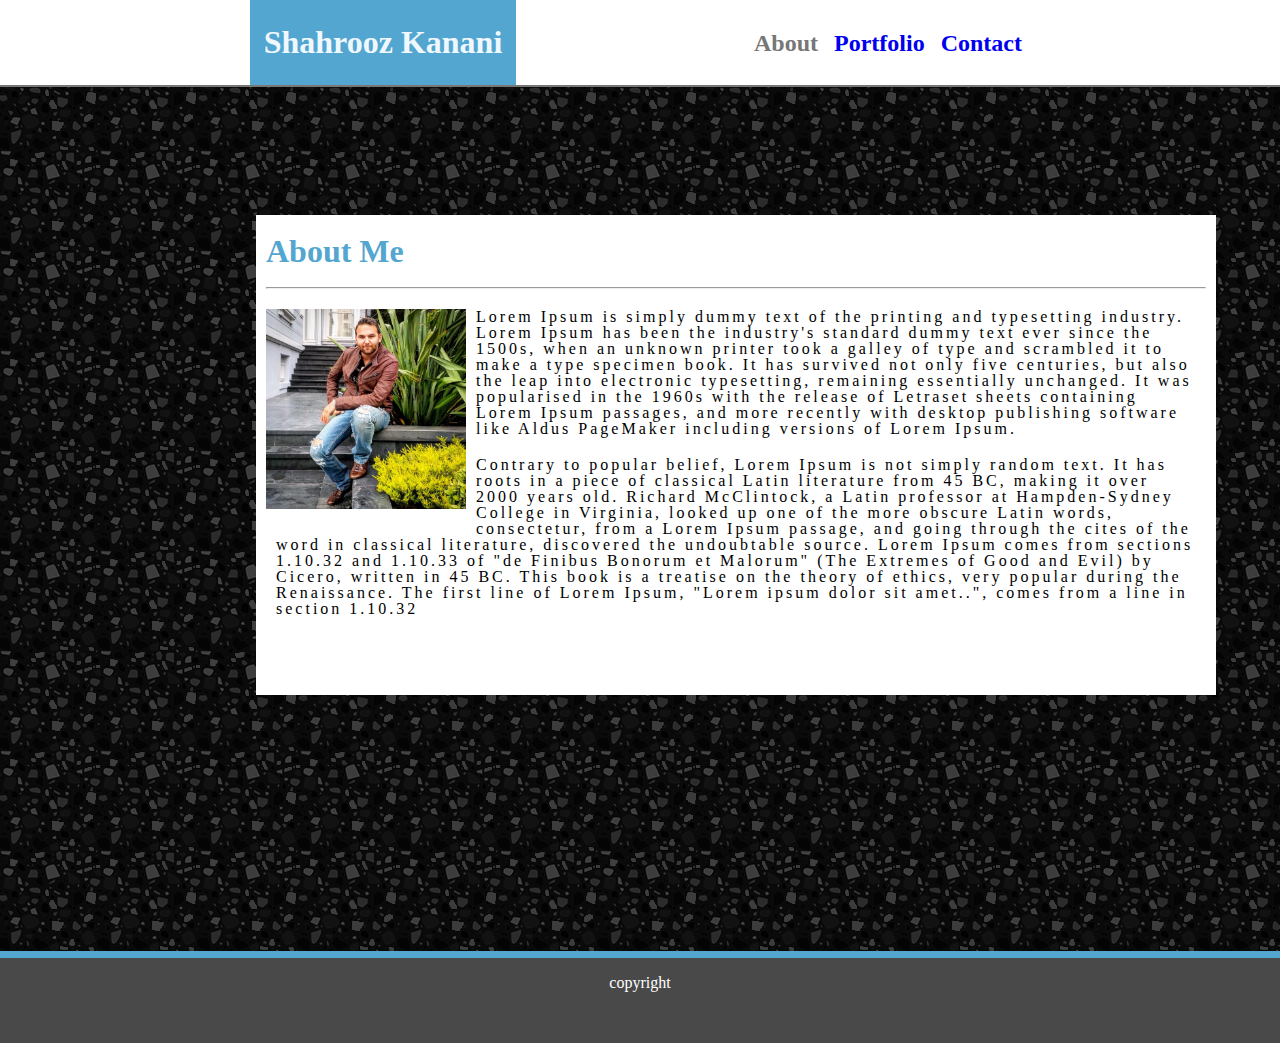
<file: index.html>
<!DOCTYPE html>
<html lang="en">
<head>
    <link rel="stylesheet" href="reset.css">
    <link rel="stylesheet" href="style.css">
    <meta charset="UTF-8">
    <meta name="viewport" content="width=device-width, initial-scale=1.0">
    <meta http-equiv="X-UA-Compatible" content="ie=edge">
    <title>About</title>
</head>
<body background="gray.png" >
 
    <nav>
        <ul>
            <li class="name"> Shahrooz Kanani</li>
            <li class="about"><a class="link" href="contact.html" style="text-decoration:none"> Contact</a></li>
            <li class="about"><a class="link" href="portfolio.html" style="text-decoration:none">Portfolio</a></li>
            <li class="about">About</li>
        </ul>
    </nav>
    <section>
        <h1>About Me</h1>
        <hr>
        <img src="shahrooz.jpg" height="200px" width="200px" alt="shahrooz">
        <p class="p1">
            Lorem Ipsum is simply dummy text of the printing and typesetting industry. Lorem Ipsum has been the industry's standard dummy text ever since the 1500s, when an unknown printer took a galley of type and scrambled it to make a type specimen book. It has survived not only five centuries, but also the leap into electronic typesetting, remaining essentially unchanged. It was popularised in the 1960s with the release of Letraset sheets containing Lorem Ipsum passages, and more recently with desktop publishing software like Aldus PageMaker including versions of Lorem Ipsum.
        </p>
        <P>
                Contrary to popular belief, Lorem Ipsum is not simply random text. It has roots in a piece of classical Latin literature from 45 BC, making it over 2000 years old. Richard McClintock, a Latin professor at Hampden-Sydney College in Virginia, looked up one of the more obscure Latin words, consectetur, from a Lorem Ipsum passage, and going through the cites of the word in classical literature, discovered the undoubtable source. Lorem Ipsum comes from sections 1.10.32 and 1.10.33 of "de Finibus Bonorum et Malorum" (The Extremes of Good and Evil) by Cicero, written in 45 BC. This book is a treatise on the theory of ethics, very popular during the Renaissance. The first line of Lorem Ipsum, "Lorem ipsum dolor sit amet..", comes from a line in section 1.10.32
        </P>
    </section>
    <footer>
        copyright
    </footer>
</body>
</html>
</file>
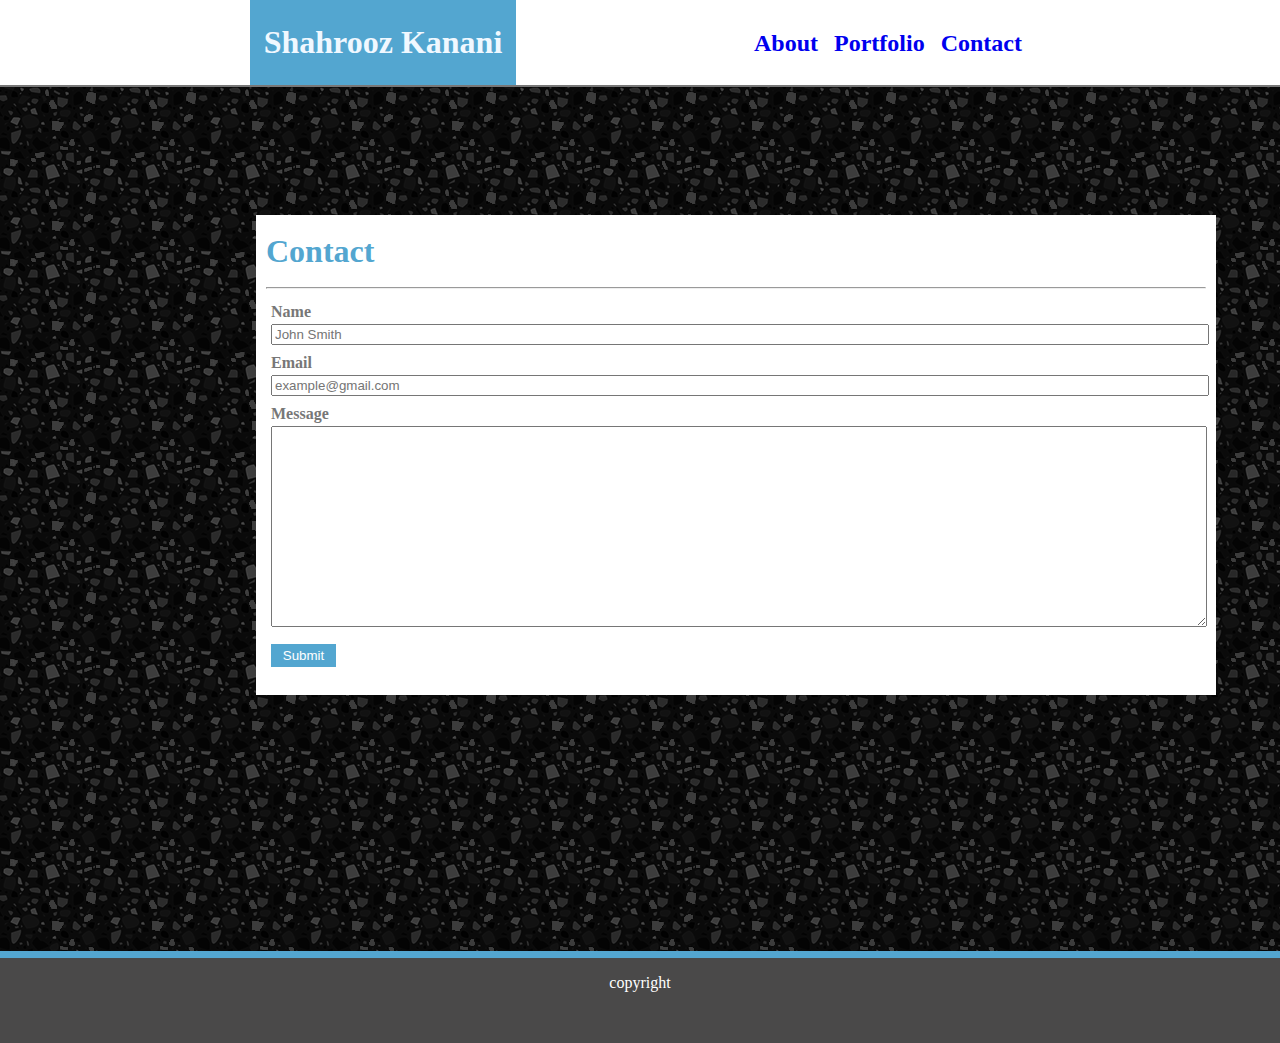
<file: contact.html>
<!DOCTYPE html>
<html lang="en">
<head>
    <meta charset="UTF-8">
    <meta name="viewport" content="width=device-width, initial-scale=1.0">
    <meta http-equiv="X-UA-Compatible" content="ie=edge">
    <link rel="stylesheet" href="reset.css">
    <link rel="stylesheet" href="style.css">
    <title>contact</title>
</head>
<body background="gray.png">
        <nav>
                <ul>
                    <li class="name"> Shahrooz Kanani</li>
                    <li class="about"><a class="link" href="contact.html" style="text-decoration:none"> Contact</a></li>
                    <li class="about"><a class="link" href="portfolio.html" style="text-decoration:none">Portfolio</a></li>
                    <li class="about"><a class="link" href="index.html" style="text-decoration:none">About</a></li>
                </ul>
            </nav>

            <section>
            <h1>Contact</h1>
            <hr>
            <form>
                    <h3>Name</h3>
                    <input placeholder="John Smith" type="text" name="name">
                    <br>
                    <h3>Email</h3>
                    <input placeholder="example@gmail.com" type="email" name="email">
                    <br>
                   <h3>Message</h3>
                    <textarea name="message" id="" cols="30" rows="13"></textarea>
                  <br>
                  <input id="submit" type="submit" value="Submit">
                </form>
        </section>
        <footer>
                copyright
            </footer>
</body>
</html>
</file>
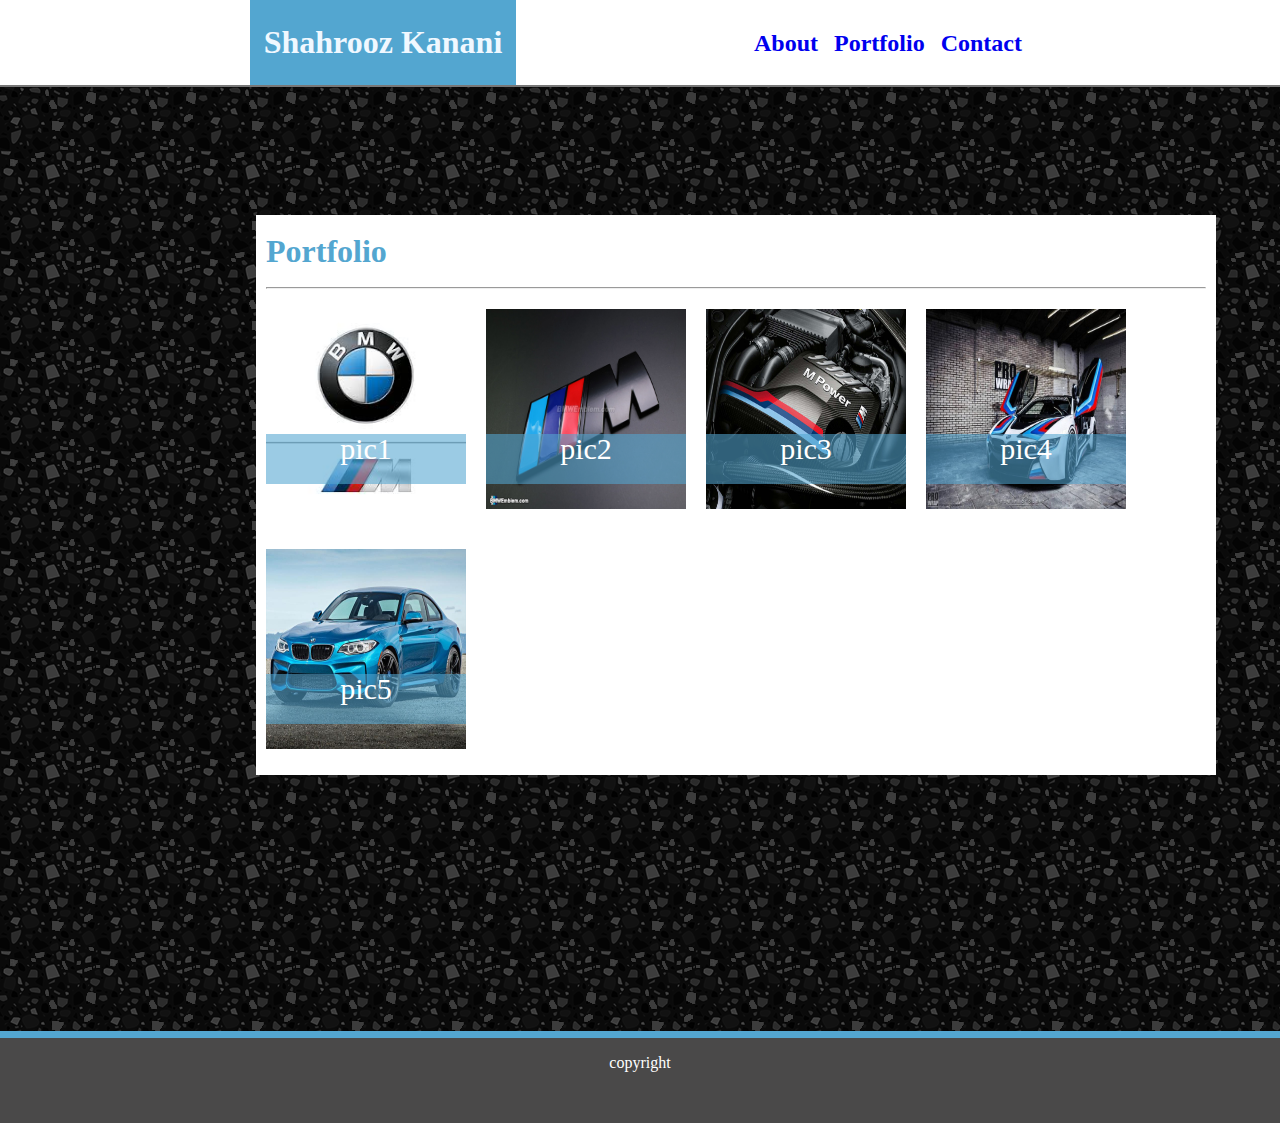
<file: portfolio.html>
<!DOCTYPE html>
<html lang="en">
<head>
    <link rel="stylesheet" href="reset.css">
    <link rel="stylesheet" href="style.css">
    <meta charset="UTF-8">
    <meta name="viewport" content="width=device-width, initial-scale=1.0">
    <meta http-equiv="X-UA-Compatible" content="ie=edge">
    <title>Portfolio</title>
</head>
<body>
    <body background="gray.png" >
 
        <nav>
            <ul>
                <li class="name"> Shahrooz Kanani</li>
                <li class="about"><a class="link" href="contact.html" style="text-decoration:none"> Contact</a></li>
                <li class="about"><a class="link" href="portfolio.html" style="text-decoration:none">Portfolio</a></li>
                <li class="about"><a href="index.html" style="text-decoration:none">About</a></li>
            </ul>
        </nav>
        <section id="port">
            <h1>Portfolio</h1>
            <hr>
         <div>
             <div class="imagediv">
                <img src="m3.jpg" width="200px" height="200px" alt="">
                 <div class="textdiv"> 
                     <h2>pic1</h2>
                 </div> 
             </div>
             <div class="image2">
                <img src="m5.jpg" width="200px" height="200px" alt="">
                <div class="text2"> 
                    <h2>pic2</h2>
                </div> 
             </div>
             <div class="image3">
                <img src="m2.jpg" width="200px" height="200px" alt="">
                <div class="text3"> 
                    <h2>pic3</h2>
                </div> 
             </div>
             <div class="image4">
                <img src="m4.jpg" width="200px" height="200px" alt="">
                <div class="text4"> 
                    <h2>pic4</h2>
                </div> 
             </div>
             <div class="image5">
             <img src="m1.jpg" width="200px" height="200px" alt="">
             <div class="text5"> 
                <h2>pic5</h2>
            </div> 
            </div>
         </div>
            
        </section>
        <footer>
            copyright
        </footer>
</body>
</html>
</file>
<file: style.css>
body{
    /* background:#c1c1c1; */
}
ul{
    background: #ffffff;
    color: #777777;
    /* padding: 30px 30px; */
   width: 100%;
   height: 85px;
    border-bottom: 2px solid #777777;
    position: relative;
}
.name{
    float: left;
    background:#53a6d0;
    color: aliceblue;
    height: 69px;
    width: 250px;
    text-align: center;
    line-height: 68px;
    font-weight: bold;
    font-size: 2em;
    position: relative;
    top:0px;
    left: 250px;
}
.about{
    float: right;
}
li{
    display: inline;
    padding: 8px;
    position: relative;
    top:23px;
    right:250px;
    font-weight: bold;
    font-size: 1.5em;
}
a:visited {
    color:#777777;
}
a:hover {
    color:#53a6d0;
}


section{
    width: 960px;
    height: 480px;
    margin:10% 20% 20% 20%;
    background-color: #ffffff;
}
h1{
    font-size: 2em;
    font-weight: bold;
    color:#53a6d0;
    padding: 20px 10px;
    /* border-bottom: 2px solid #777777; */
    
}
hr{
    margin: 0 10px 0 10px;
}
img{
    margin: 20px 10px;
    float: left;
}
.p1{
    margin: 20px;
    letter-spacing: 3px;
}
p{
    margin: 20px;
    letter-spacing: 3px;
}
footer{
     width: 100%;
     height: 85px;
     background:#4a4949 ;
     border-top: 7px solid #53a6d0;
     color: white;
    text-align: center;
     line-height: 50px;
} 
form{
    margin:15px;
    color: #777777;
    line-height: 15px;
    font-weight: bold;
    
    
}
input{
    width: 100%;
    margin-top: 5px;
    margin-bottom:10px;
}
textarea{
    width: 100%;
    margin-top: 5px;
    margin-bottom: 10px;
}
#submit{
    width: 65px;
    height:23px;
    background-color:#53a6d0;
    color: white; 
    border: none;
}

#port{
    width: 960px;
    height: 560px;
    margin:10% 20% 20% 20%;
    background-color: #ffffff;
}
.imagediv{
    position: relative; 
}
.textdiv{
    top:145px;
    left:10px;
   text-align: center;
   position: absolute; 
    color: white;
    background-color:#53a6d094;
    width: 200px;
    height: 50px;
   font-size: 30px;
   
}
.image2{
    position: relative;
}
.text2{
    top:145px;
    left:230px;
    position: absolute; 
    text-align: center;
    color: white;
    background-color:#53a6d094;
    width: 200px;
    height: 50px;
   font-size: 30px;
   
}
.image3{
    position: relative;
}
.text3{
    top:145px;
    left:450px;
    position: absolute; 
    text-align: center;
    color: white;
    background-color:#53a6d094;
    width: 200px;
    height: 50px;
   font-size: 30px;
}
.image4{
    position: relative;
}
.text4{
    top:145px;
    left:670px;
    position: absolute; 
    text-align: center;
    color: white;
    background-color:#53a6d094;
    width: 200px;
    height: 50px;
   font-size: 30px;
}
.image5{
    position: relative;
}
.text5{
    top:385px;
    left:10px;
    position: absolute; 
    text-align: center;
    color: white;
    background-color:#53a6d094;
    width: 200px;
    height: 50px;
   font-size: 30px;
}
</file>
